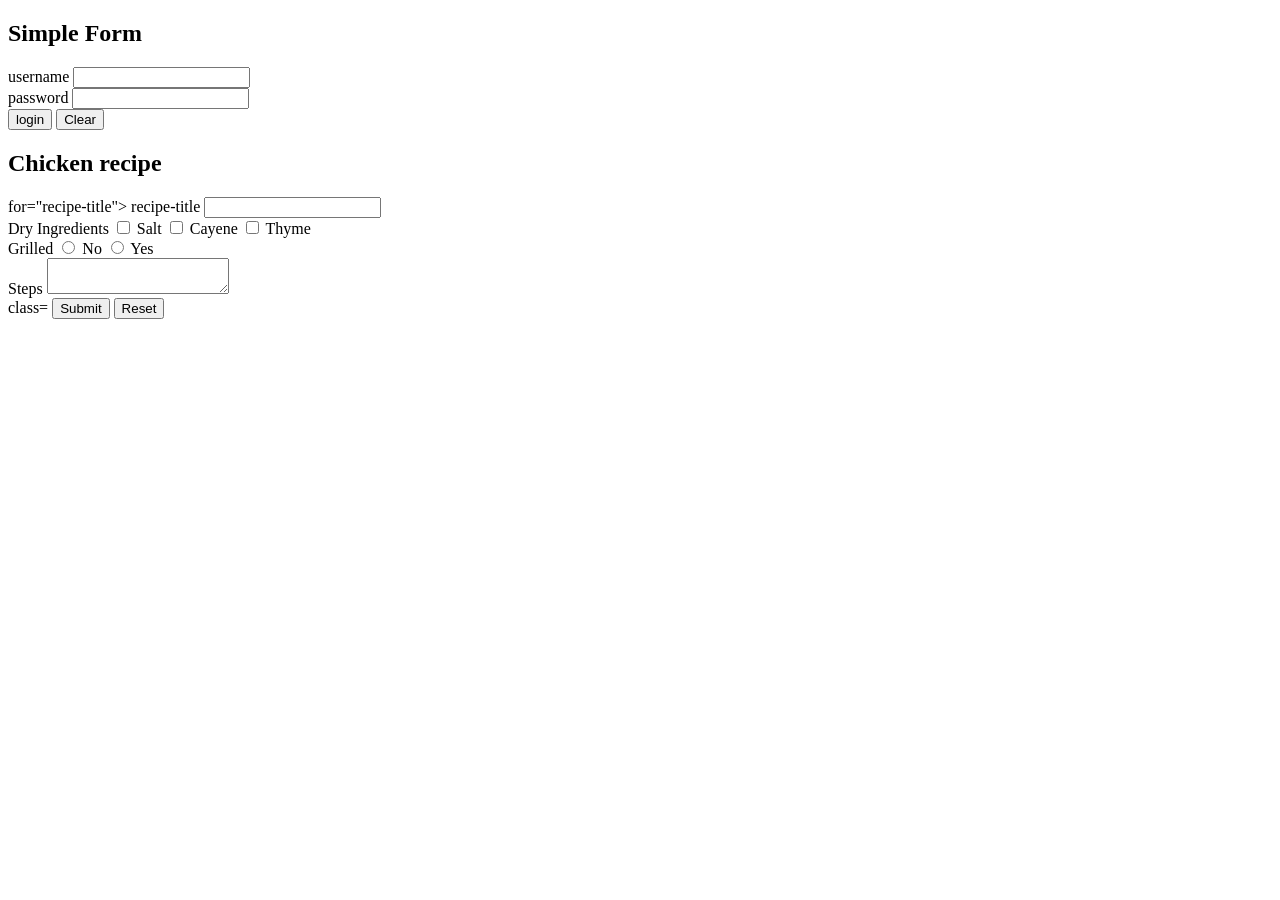
<file: forms.html>
<!DOCTYPE html>
<html lang="en">
    <head>
        <meta charset="UTF-8">
        <title> Forms 101</title>
    </head>
    <body>
        <section id="simple-form">
          <h2>Simple Form</h2>
          <!--the form element-->
          <form method="post"
                action="process.php"
                enctype="multipart/form-data"
                id="simple-form"
                name="simple-form"
                class="Forms">

                <div class="form-group">
                    <label for="username">username</label>
                    <input type="text" name="username" id="username"> 
                </div>

                <div class="form-group">
                    <label for="password">password</label>
                    <input type="password" name="password" id="password"> 
                </div>

                <div class="form-group">
                    <input type="submit" name="login" value="login">
                    <input type="reset" name="reset" value="Clear">
                </div>

            </form>
        </section>

        <section id="Chicken-Recipe-form">
            <h2>Chicken recipe</h2>
            <form method="post" action="process2.php">
                <div class="form-group">
                    <label>for="recipe-title">
                        recipe-title
                    </label>
                    <input id="recipe-title" type="text"
                    name="recipe-title"
                    required>
                </div>
                    <div class="form-group">
                        <label for="dry-ingredients">
                            Dry Ingredients
                        </label>
                        <input id="dry-ingredients" type="checkbox"
                        name="dry-ingredients" value="Salt"
                        required> Salt
                       <input id="dry-ingredients" type="checkbox"
                        name="dry-ingredients" value="Cayene"
                        required> Cayene
                        <input id="dry-ingredients" type="checkbox"
                        name="dry-ingredients" value="Thyme"
                        required> Thyme

                    
                </div>
               <div class="form-group">
                <label for="Grilled">Grilled</label>
                <input name="Grilled" id="Grilled-no"
                value="0" type="radio" > No
                <input name="Grilled" id="Grilled-yes"
                value="1" type="radio" > Yes
               </div> 

               <div class="form-group">
                <label for="steps" >Steps</label>
                <textarea name="steps" id="steps"></textarea>

                <div>class=<form-group>
                    <input type="submit" name="submit">
                    <input type ="reset" name="reset">
                </form-group></div>
               </div>
            </form> 

        </section>
    </body>
</html>
</file>
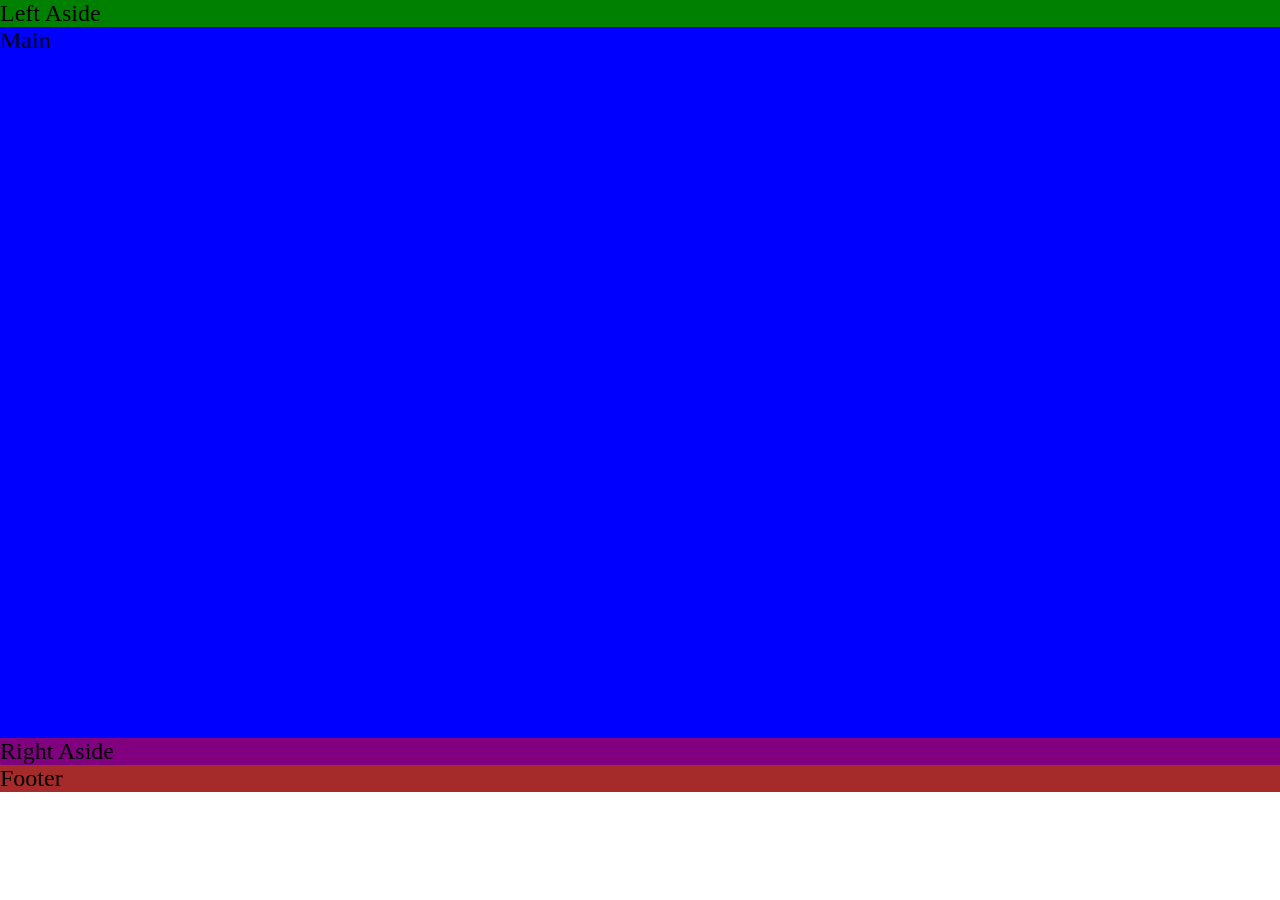
<file: grid.html>
<!DOCTYPE html>
 <html>
    <head>
        <title>Grid Demo</title>
        <meta name="viewport" content="width=device-width, initial-scale=1.0">
        <style>
            body{
                margin:0;
                height:100vh;
                font-size: 24px;
            }
            .cointainer{
                display: grid;
                grid-template-columns: 100px 1fr 100px;
                grid-template-rows: 80px 1fr 40px;
                grid-template-areas: 
                "header header header"
                "l-aside main r-aside"
                "footer footer footer";
                gap:8px;
                padding: 8px;
            }
            header{
                grid-area:header;
                background: pink;

            }
            #left-aside{
                grid-area: l-aside;
                background: green;
            }
            main{
                grid-area: main;
                background: blue;
                height: 79vh;
            }
            #right-aside{
                grid-area:r-aside;
                background: purple;
            }
            footer{
                grid-area: footer;
                background: brown;
            }

        </style>
    </head>
    <body>
        <div class="container">
            <header></header>
            <aside id="left-aside">Left Aside</aside>
            <main>Main</main>
            <aside id="right-aside">Right Aside</aside>
            <footer>Footer</footer>
        </div>
    </body>
 </html>
</file>
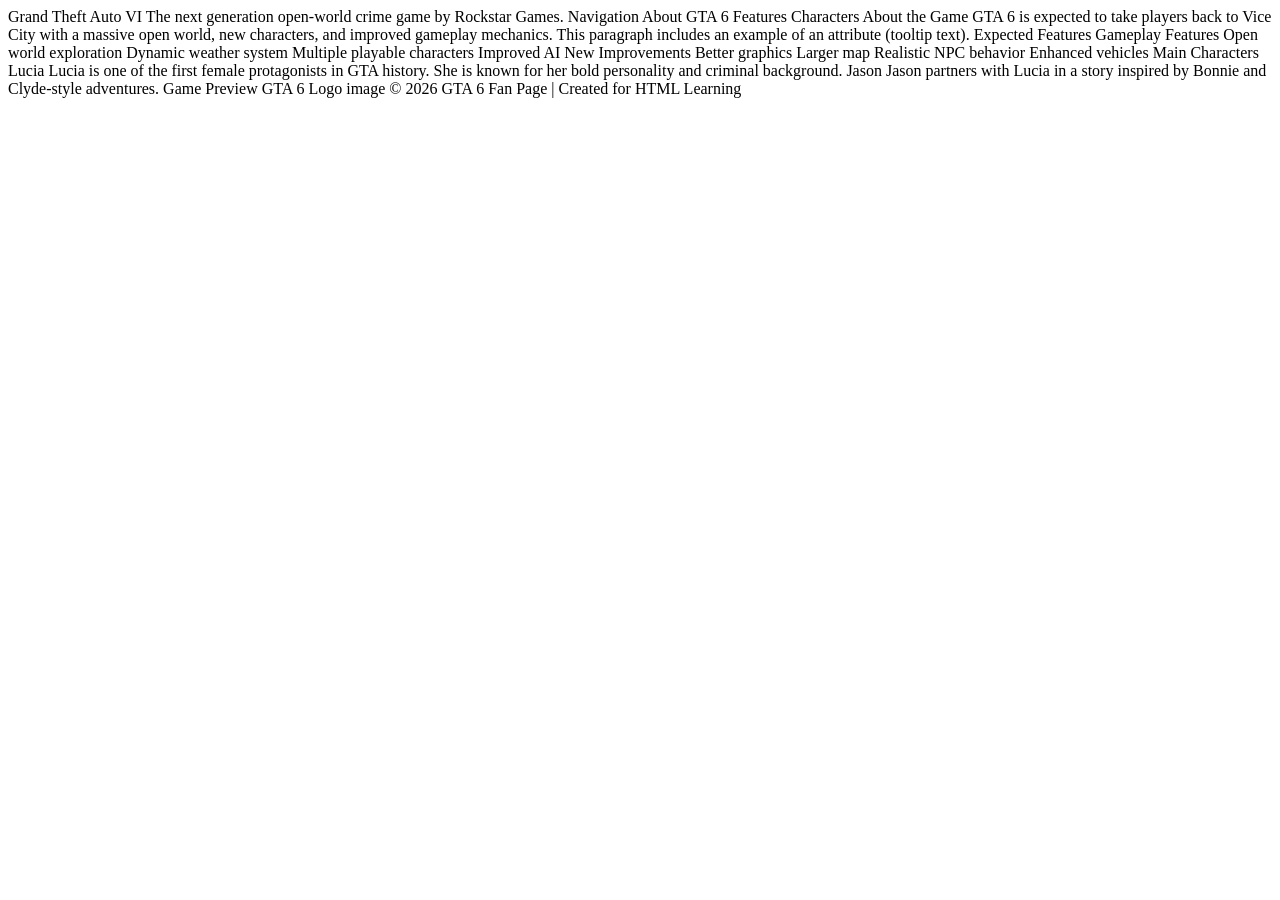
<file: lab 1.html>
<!DOCTYPE html>
<!--THE ROOT ELEMENT-->
    <html LANG="en">
<!--head-->
<head>
<!--meta elements-->
<meta charset="utf-8">
<meta name="author"content="">
<meta name="description"content="">
<meta name="keywords"content="">
<!--title-->
<title>GTA VI</title>
<!--OTHER ELEMENTS CAN GO HERE-->
<!--SYTLE,SCRIPT,FAVICON-->
</head>
<!--THE BODY-->
<BODY><!-- Add header semantic tag -->
<!-- Add main heading -->
<!-- Make "Rockstar Games" bold -->

Grand Theft Auto VI

The next generation open-world crime game by Rockstar Games.

<!-- Add navigation semantic tag -->
<!-- Convert items into an unordered list -->
<!-- Wrap each item in a link -->
<!-- Add id links pointing to sections -->

Navigation

About GTA 6

Features

Characters

<!-- Add main semantic tag -->

<!-- Add section with id="about" -->
<!-- Add section heading -->
<!-- Add paragraphs -->
<!-- Make "GTA 6" bold -->
<!-- Make "Vice City" italic -->
<!-- Add title attribute to second paragraph -->

About the Game

GTA 6 is expected to take players back to Vice City with a massive open world, new characters, and improved gameplay mechanics.

This paragraph includes an example of an attribute (tooltip text).

<!-- Add section with id="features" -->
<!-- Add subsection headings -->
<!-- Convert first group into unordered list -->
<!-- Convert second group into ordered list -->

Expected Features

Gameplay Features

Open world exploration

Dynamic weather system

Multiple playable characters

Improved AI


New Improvements

Better graphics

Larger map

Realistic NPC behavior

Enhanced vehicles

<!-- Add section with id="characters" -->
<!-- Use article tag for each character -->
<!-- Add headings for names -->
<!-- Add paragraphs -->
<!-- Make "first female protagonists" bold -->
<!-- Make "Bonnie and Clyde" italic -->

Main Characters

Lucia

Lucia is one of the first female protagonists in GTA history. She is known for her bold personality and criminal background.


Jason

Jason partners with Lucia in a story inspired by Bonnie and Clyde-style adventures.

<!-- Add section for image -->
<!-- Add image tag below -->
<!-- Use src attribute -->
<!-- Use alt attribute -->
<!-- Use width attribute -->

Game Preview

GTA 6 Logo image

<!-- Close main semantic tag -->

<!-- Add footer semantic tag -->
<!-- Wrap content in paragraph -->
<!-- Add horizontal rule above footer -->

© 2026 GTA 6 Fan Page | Created for HTML Learning
 </BODY>
</html>
</file>
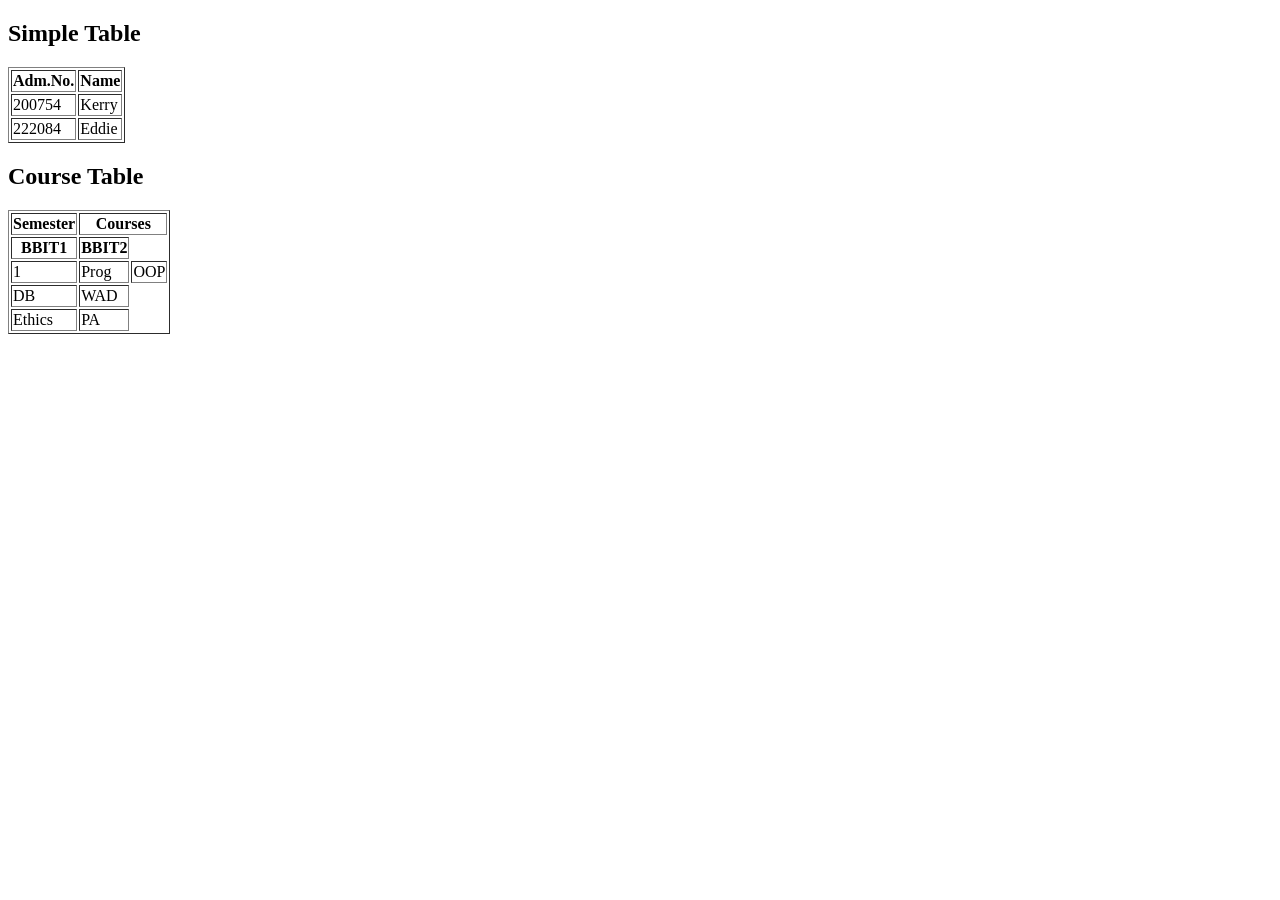
<file: tables.html>
<!DOCTYPE html>
<html>
<head>
    <meta charset="UTF-8">
    <title>HTML Tables 101</title>
</head>
<body>
    <section id="simple-table">
        <h2>Simple Table</h2>
        <table border="1">
            <!--the table heading region-->
        <thead>
            <!--row-->
            <tr>
                <!--heading cell-->

            <th>Adm.No.</th>
            <th>Name</th>
            </tr>
        </thead>
        <tbody>
            <tr>
                <td>200754</td>
                <td>Kerry</td>
            </tr>
            <tr>
                <td>222084</td>
                <td>Eddie</td>
            </tr>
        </tbody>
        </table>
    </section>
    <section id="course-table">
            <h2>Course Table</h2>
            <table border="1">
                <thead>
                 <tr>
                    <th>Semester</th>
                    <th colspan="2">Courses</th>
                 </tr>
                 <tr>
                    <th>BBIT1</th>
                    <th>BBIT2</th>
                 </tr>
                 </tr>
                </thead>
                <tbody>
                    <tr>
                        <td>1</td>
                        <td>Prog</td>
                        <td>OOP</td>
                    </tr>
                    <tr>
                        <td>DB</td>
                        <td>WAD</td>
                    </tr>
                    <tr>
                        <td>Ethics</td>
                        <td>PA</td>
                    </tr>
 
                </tbody>
            </table>
        </section>
    </body>
</html>
</file>
